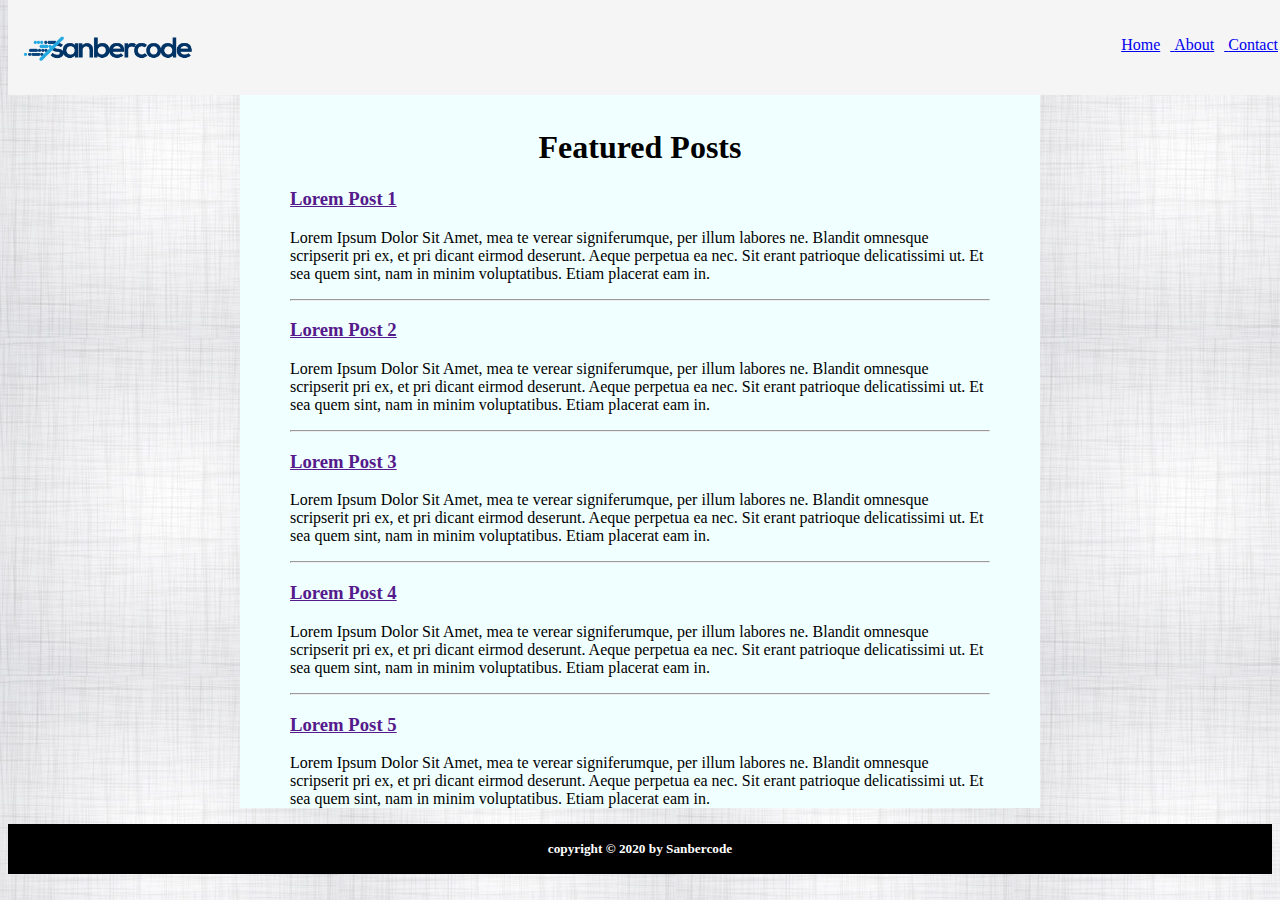
<file: tugas-02/index.html>
<html>

<head>
    <link href="public/css/style.css" rel="stylesheet" />
    <link href="https://fonts.googleapis.com/css?family=Slabo+27px" rel="stylesheet">
</head>

<body>
    <header>
        <img id="logo" src="public/image/logo.png" width="200px" />
        <nav>
            <ul>
                <a href="index.html">
                    <li>Home</li>
                </a>
                <a href="about.html">
                    <li>About</li>
                </a>
                <a href="contact.html">
                    <li>Contact</li>
                </a>
            </ul>
        </nav>
    </header>
    <section>
        <h1>Featured Posts</h1>
        <div id="article-list">
            <div>
                <a href="">
                    <h3>Lorem Post 1</h3>
                </a>
                <p>
                    Lorem Ipsum Dolor Sit Amet, mea te verear signiferumque, per illum labores ne. Blandit omnesque
                    scripserit pri ex, et pri dicant eirmod deserunt. Aeque perpetua ea nec. Sit erant patrioque
                    delicatissimi ut. Et sea quem sint, nam in minim voluptatibus. Etiam placerat eam in.
                </p>
            </div>
            <hr>
            <div>
                <a href="">
                    <h3>Lorem Post 2</h3>
                </a>
                <p>
                    Lorem Ipsum Dolor Sit Amet, mea te verear signiferumque, per illum labores ne. Blandit omnesque
                    scripserit pri ex, et pri dicant eirmod deserunt. Aeque perpetua ea nec. Sit erant patrioque
                    delicatissimi ut. Et sea quem sint, nam in minim voluptatibus. Etiam placerat eam in.
                </p>
            </div>
            <hr>
            <div>
                <a href="">
                    <h3>Lorem Post 3</h3>
                </a>
                <p>
                    Lorem Ipsum Dolor Sit Amet, mea te verear signiferumque, per illum labores ne. Blandit omnesque
                    scripserit pri ex, et pri dicant eirmod deserunt. Aeque perpetua ea nec. Sit erant patrioque
                    delicatissimi ut. Et sea quem sint, nam in minim voluptatibus. Etiam placerat eam in.
                </p>
            </div>
            <hr>
            <div>
                <a href="">
                    <h3>Lorem Post 4</h3>
                </a>
                <p>
                    Lorem Ipsum Dolor Sit Amet, mea te verear signiferumque, per illum labores ne. Blandit omnesque
                    scripserit pri ex, et pri dicant eirmod deserunt. Aeque perpetua ea nec. Sit erant patrioque
                    delicatissimi ut. Et sea quem sint, nam in minim voluptatibus. Etiam placerat eam in.
                </p>
            </div>
            <hr>
            <div>
                <a href="">
                    <h3>Lorem Post 5</h3>
                </a>
                <p>
                    Lorem Ipsum Dolor Sit Amet, mea te verear signiferumque, per illum labores ne. Blandit omnesque
                    scripserit pri ex, et pri dicant eirmod deserunt. Aeque perpetua ea nec. Sit erant patrioque
                    delicatissimi ut. Et sea quem sint, nam in minim voluptatibus. Etiam placerat eam in.
                </p>
            </div>
        </div>
    </section>
    <footer>
        <h5>copyright &copy; 2020 by Sanbercode</h5>
    </footer>
</body>

</html>
</file>
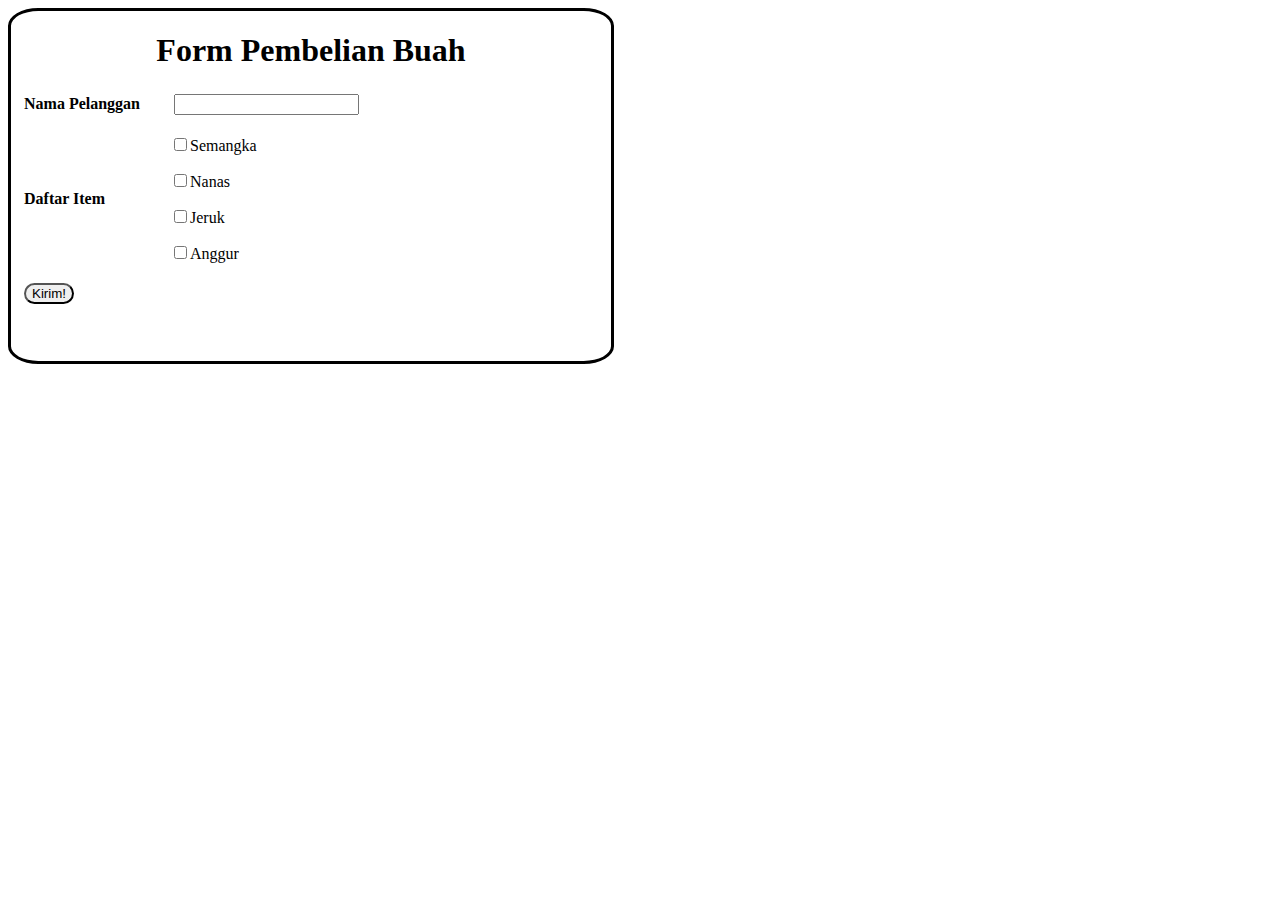
<file: Quiz-01/UAS/index.html>
<!DOCTYPE html>
<html lang="en">

<head>
    <meta charset="UTF-8">
    <meta name="viewport" content="width=device-width, initial-scale=1.0">
    <style>
        .container {
            width: 600px;
            height: 350px;
            border: solid #000000;
            border-radius: 5%;
        }

        table {
            padding-left: 10px;
        }

        table tr label {
            font-weight: bold;
        }

        button {
            border-radius: 30px;
        }

        table td input {
            margin-left: 30px;
        }
    </style>
    <title>Soal No.1</title>
</head>

<body>
    <div class="container">
        <form action="">
            <center>
                <h1>Form Pembelian Buah</h1>
            </center>
            <table>
                <tr>
                    <td><label for="username">Nama Pelanggan</label></td>
                    <td><input type="text" id="username"></td>
                </tr>
                <tr>
                    <td><label for="checkbox"> Daftar Item</label></td>
                    <td>
                        <p><input type='checkbox' name='checkbox1' value='semangka' />Semangka</p>
                        <p><input type='checkbox' name='checkbox2' value='nanas' />Nanas</p>
                        <p><input type='checkbox' name='checkbox3' value='jeruk' />Jeruk</p>
                        <p><input type='checkbox' name='checkbox4' value='anggur' />Anggur</p>
                    </td>
                </tr>
                <tr>
                    <td>
                        <button type="submit">Kirim!</button>
                    </td>
                </tr>

            </table>
        </form>
    </div>



</body>

</html>
</file>
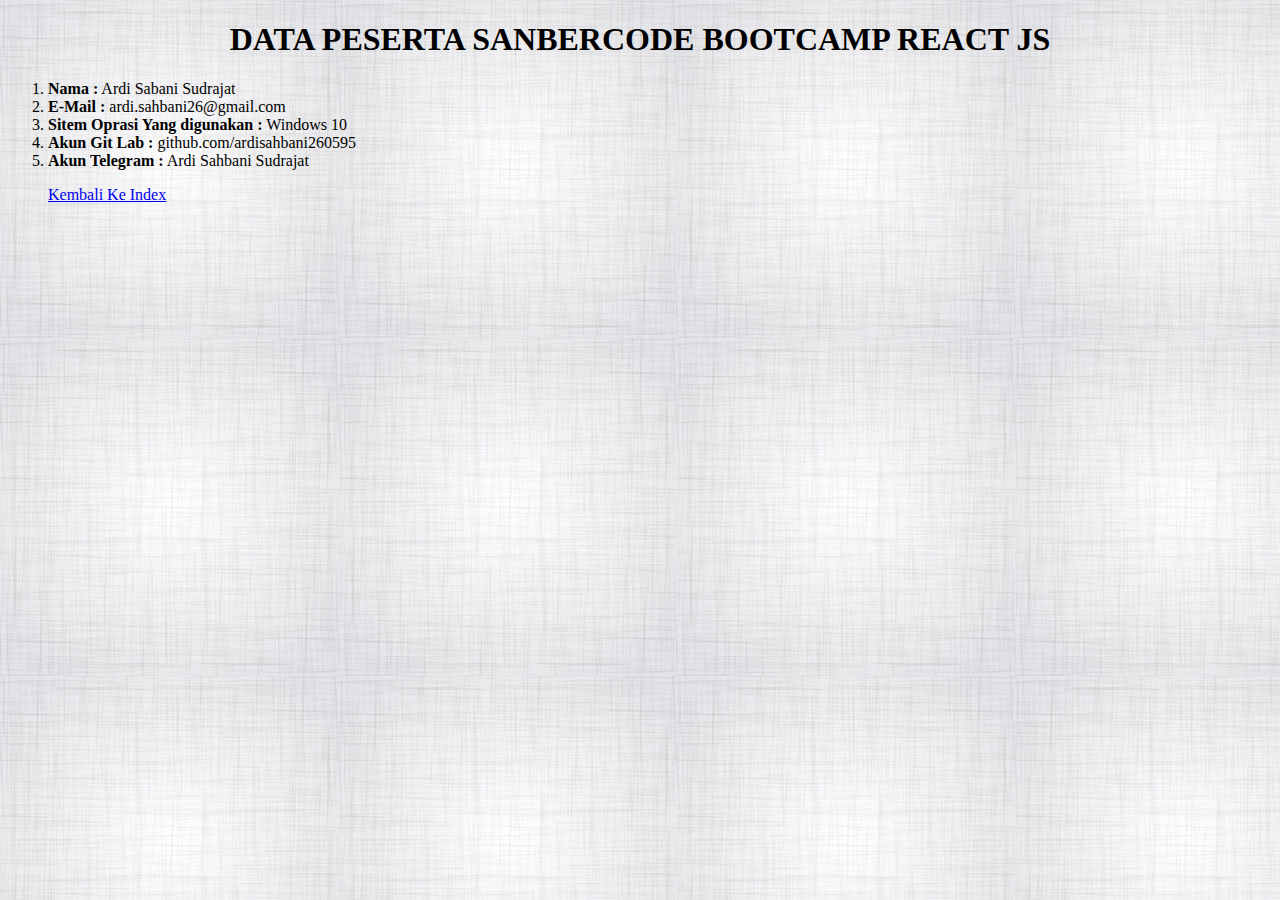
<file: tugas-02/about.html>
<!DOCTYPE html>
<html lang="en">

<head>
    <meta charset="UTF-8">
    <meta name="viewport" content="width=device-width, initial-scale=1.0">
    <link href="public/css/style.css" rel="stylesheet" />
    <title>About Us</title>
</head>

<body>

    <h1>DATA PESERTA SANBERCODE BOOTCAMP REACT JS</h1>


    <div>
        <ol>
            <li><span>Nama :</span> Ardi Sabani Sudrajat </li>
            <li><span>E-Mail :</span> ardi.sahbani26@gmail.com </li>
            <li><span>Sitem Oprasi Yang digunakan :</span> Windows 10 </li>
            <li><span>Akun Git Lab :</span> github.com/ardisahbani260595 </li>
            <li><span>Akun Telegram :</span> Ardi Sahbani Sudrajat </li>
        </ol>
    </div>

    <div class="back">
        <a href="index.html">Kembali Ke Index</a>
    </div>

</body>

</html>
</file>
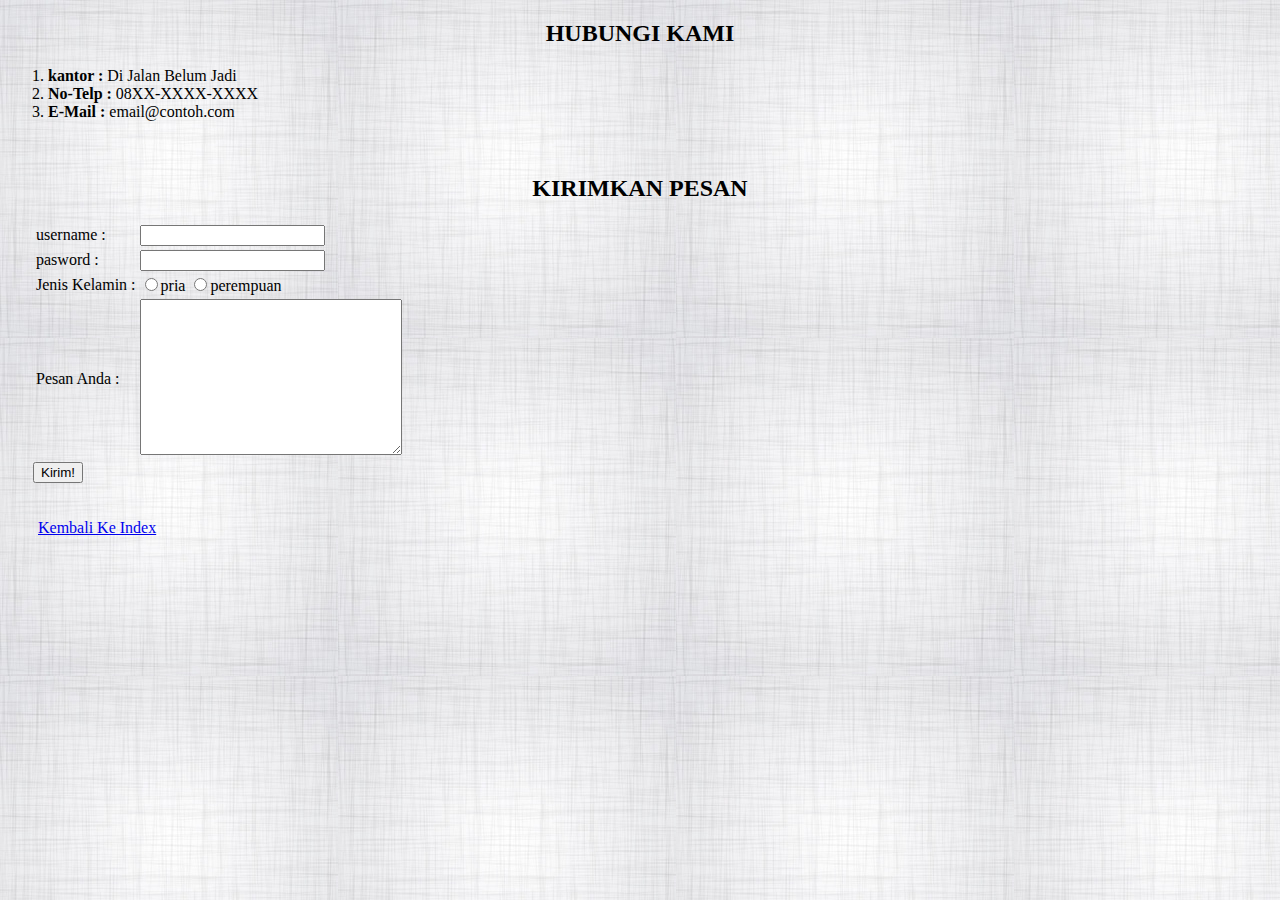
<file: tugas-02/contact.html>
<!DOCTYPE html>
<html lang="en">

<head>
    <meta charset="UTF-8">
    <meta name="viewport" content="width=device-width, initial-scale=1.0">
    <link href="public/css/style.css" rel="stylesheet" />
    <title>Contact</title>
</head>

<body>
    <form action="">

        <h2>HUBUNGI KAMI</h2>

        <div>
            <ol>
                <li><span>kantor :</span> Di Jalan Belum Jadi </li>
                <li><span>No-Telp :</span> 08XX-XXXX-XXXX </li>
                <li><span>E-Mail :</span> email@contoh.com </li>
            </ol>
        </div>
        <br>

        <h2>KIRIMKAN PESAN</h2>

        <div class="form-control">
            <table>
                <tr>
                    <td><label for="username">username :</label></td>
                    <td><input type="text" id="username"></td>
                </tr>
                <tr>
                    <td><label for="password">pasword :</label></td>
                    <td><input type="password" id="password"></td>
                </tr>
                <tr>
                    <td><label for="jenis kelamin">Jenis Kelamin :</label></td>
                    <td colspan="2">
                        <input type="radio" id="pria" name="jenis kelamin"><label for="pria">pria</label>
                        <input type="radio" id="perempuan" name="jenis kelamin"><label for="perempuan">perempuan</label>
                    </td>
                </tr>
                <tr>
                    <td><label for="textarea">Pesan Anda :</label></td>
                    <td><textarea name="textarea" id="textarea" cols="30" rows="10"></textarea></td>
                </tr>
            </table>
            <button type="submit">Kirim!</button>
        </div>
    </form>
    <br><br>
    <div class="container" style="margin-left: 30px;">
        <a href="index.html">Kembali Ke Index</a>
    </div>

</body>

</html>
</file>
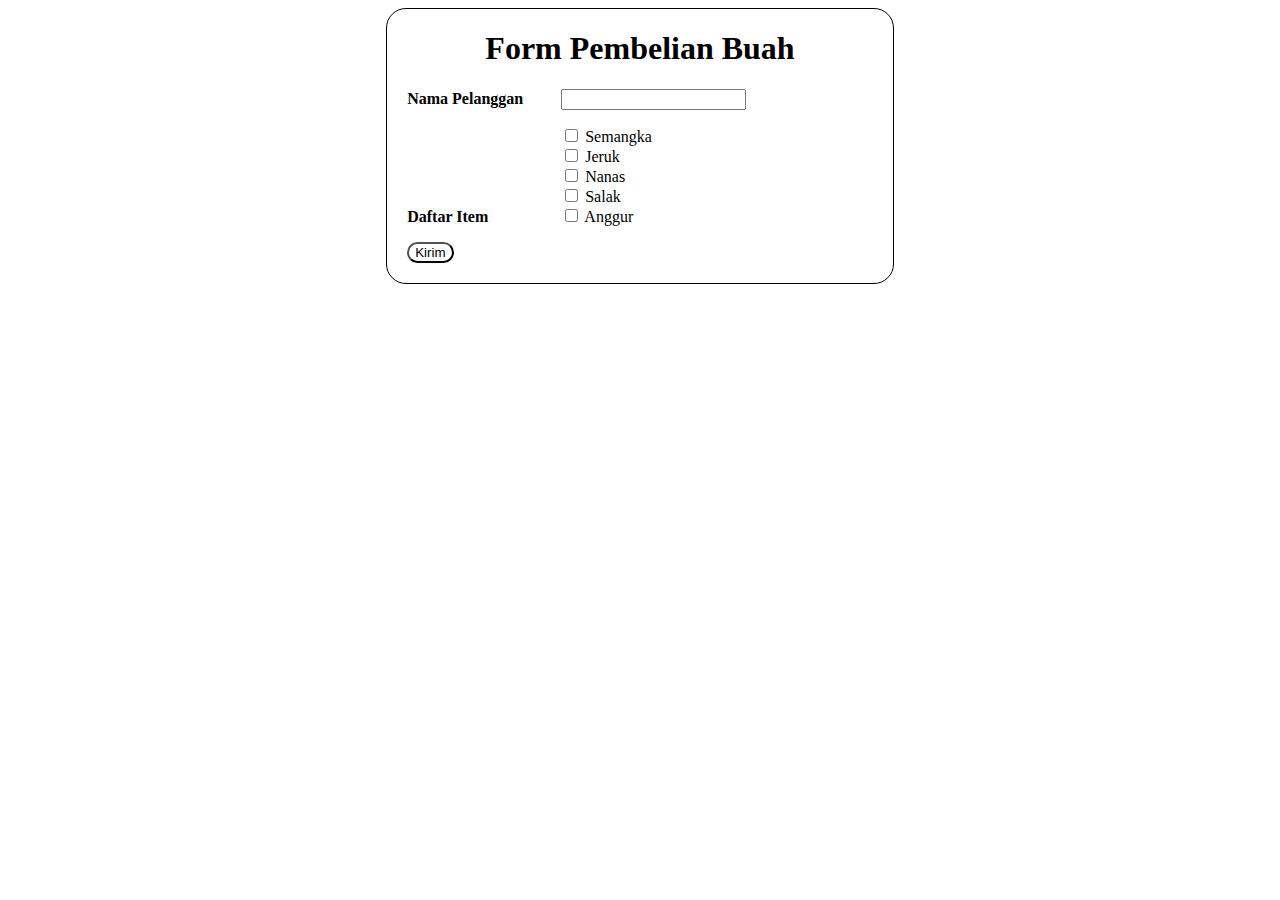
<file: Quiz-01/quiz-bootcamp-agustus-2020-master/Quiz-1/Essay/no11.html>
<html>
  <head>
    <title>Form Pembelian Buah</title>
  </head>
  <body>
    <div style="width: 40%; margin: 0 auto; border: 1px solid #000; border-radius: 20px">
      <h1 style="text-align:center">Form Pembelian Buah</h1>
      <div style="padding: 20px; padding-top: 0px">
        <div style="display: block; margin-bottom: 1em;">
          <div style="display: inline-block; width: 150px; font-weight: bold; font-size: 16px;">
            Nama Pelanggan
          </div>
          
          <input style="display: inline-block;" type="text" name="name">
        </div>
        <div style="display: block; margin-bottom: 1em;">
          <div style="display: inline-block; width: 150px; font-weight: bold; font-size: 16px;">
            Daftar Item 
          </div>
          <div style="display: inline-block;">
            <input type="checkbox" name="semangka" value="semangka">
            <label>Semangka</label><br>
            <input type="checkbox" name="jeruk" value="jeruk">
            <label>Jeruk</label><br>
            <input type="checkbox" name="nanas" value="nanas">
            <label>Nanas</label><br>
            <input type="checkbox" name="salak" value="salak">
            <label>Salak</label><br>
            <input type="checkbox" name="anggur" value="anggur">
            <label>Anggur</label><br>
          </div>
        </div>
        <button style="background: white; border-radius: 20px;">
          <a href="#" style="text-decoration: none; color: black;">Kirim</a>
        </button>
      </div>
    </div>
  </body>
</html>
</file>
<file: tugas-02/public/css/style.css>
/* * {
    margin: 0;
    padding: 0;
} */

body {
    background-image: url('../image/pattern.jpg');
}

span {
    font-weight: bold;
}

h1,
h2 {
    text-align: center;
}

.back {
    margin-left: 40px;
}

.form-control {
    margin-left: 25px;
}

section {
    padding-top: 100px;
    width: 800px;
    margin: 0 auto;
    background-color: azure;
}

section #article-list {
    width: 700px;
    margin: auto;
}

header {
    position: fixed;
    top: 0;
    display: flex;
    background-color: whitesmoke;
    justify-content: space-between;
    padding: 20px 0;
    width: 100%;
}

header ul li {
    display: inline;
    margin-top: 20px;
    margin-right: 10px;
}


footer {
    display: flex;
    height: 50px;
    width: 100%;
    background: black;
    align-items: center;
}

footer h5 {
    margin: 0;
    padding: 0;
    position: relative;
    margin: auto;
    color: white;
}
</file>
